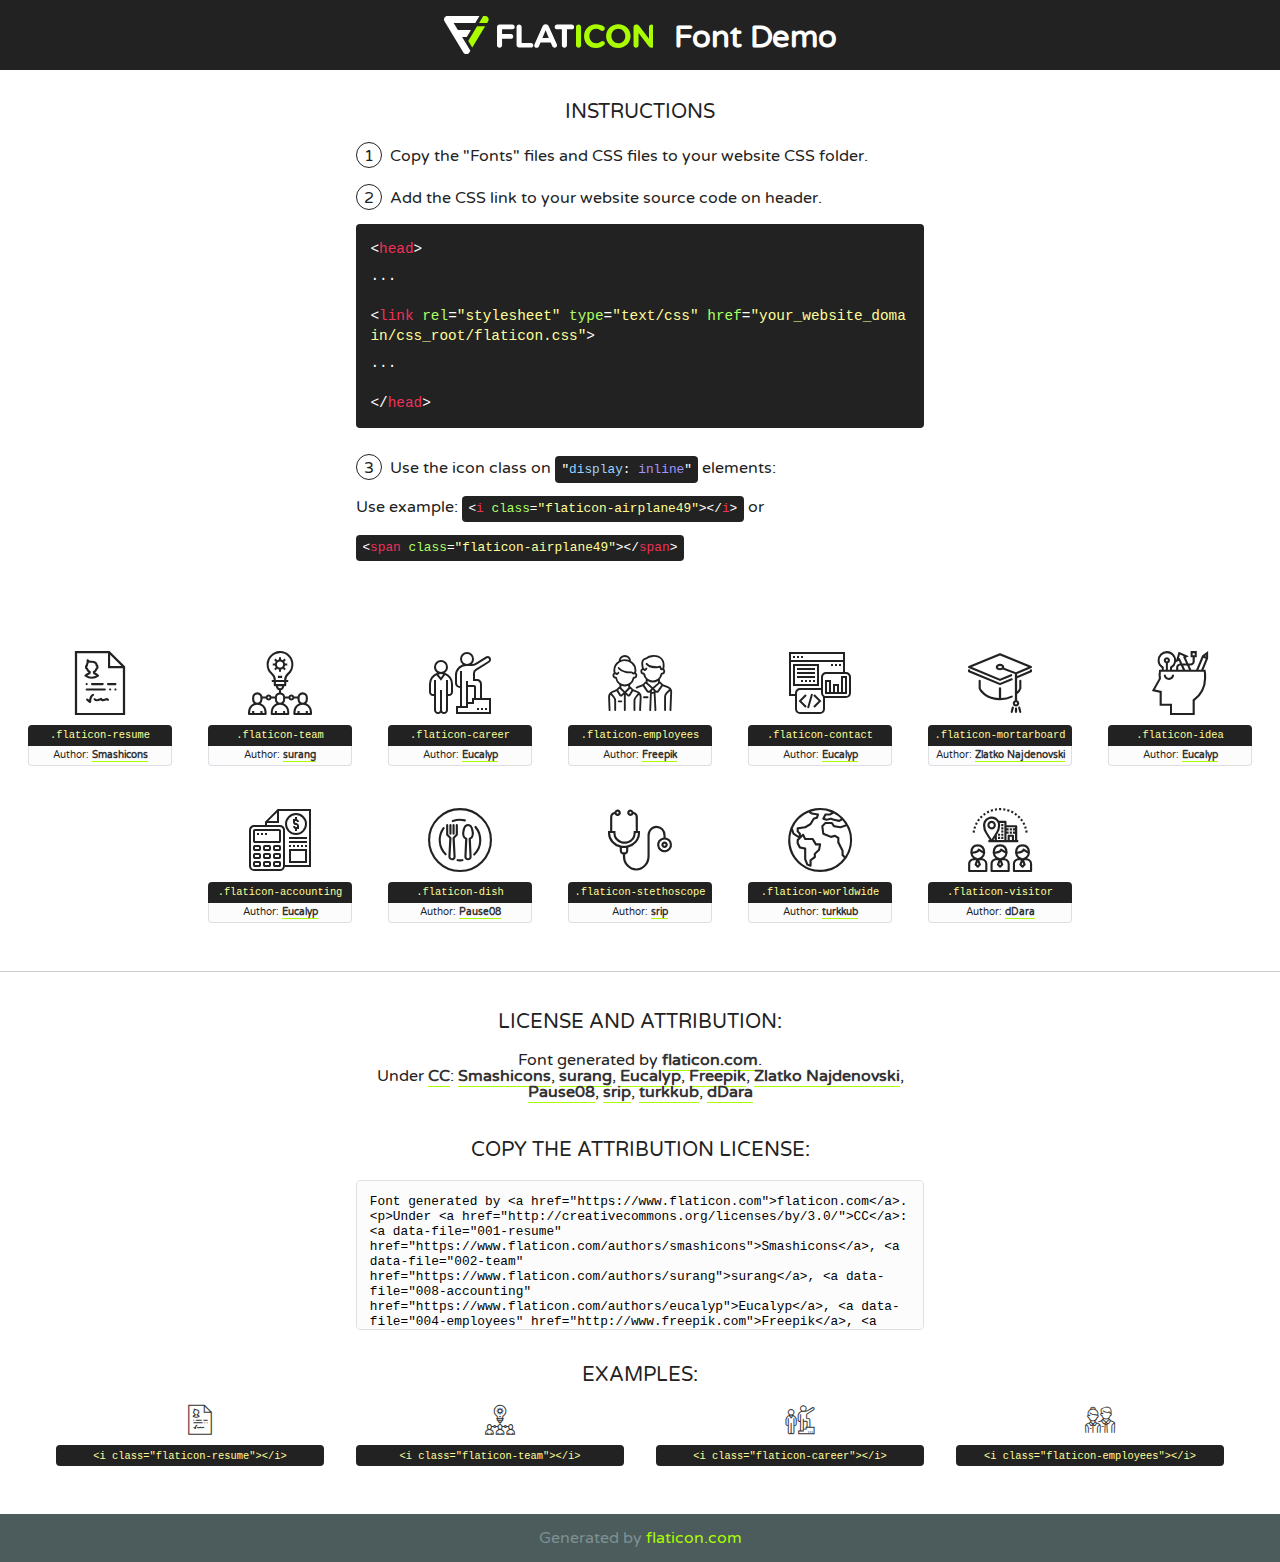
<file: fonts/flaticon/font/flaticon.html>
<!DOCTYPE html>
<!--
  Flaticon icon font: Flaticon
  Creation date: 28/08/2019 06:40
-->
<html>
<!DOCTYPE html>
<html>

<head>
    <title>Flaticon WebFont</title>
    <link href="http://fonts.googleapis.com/css?family=Varela+Round" rel="stylesheet" type="text/css" />
    <link rel="stylesheet" type="text/css" href="flaticon.css">
    <meta charset="UTF-8">
    <style>
    html, body, div, span, applet, object, iframe,
    h1, h2, h3, h4, h5, h6, p, blockquote, pre,
    a, abbr, acronym, address, big, cite, code,
    del, dfn, em, img, ins, kbd, q, s, samp,
    small, strike, strong, sub, sup, tt, var,
    b, u, i, center,
    dl, dt, dd, ol, ul, li,
    fieldset, form, label, legend,
    table, caption, tbody, tfoot, thead, tr, th, td,
    article, aside, canvas, details, embed, 
    figure, figcaption, footer, header, hgroup, 
    menu, nav, output, ruby, section, summary,
    time, mark, audio, video {
        margin: 0;
        padding: 0;
        border: 0;
        font-size: 100%;
        font: inherit;
        vertical-align: baseline;
    }
    /* HTML5 display-role reset for older browsers */
    article, aside, details, figcaption, figure, 
    footer, header, hgroup, menu, nav, section {
        display: block;
    }
    body {
        line-height: 1;
    }
    ol, ul {
        list-style: none;
    }
    blockquote, q {
        quotes: none;
    }
    blockquote:before, blockquote:after,
    q:before, q:after {
        content: '';
        content: none;
    }
    table {
        border-collapse: collapse;
        border-spacing: 0;
    }
    body {
        font-family: 'Varela Round', Helvetica, Arial, sans-serif;
        font-size: 16px;
        color: #222;
    }
    a {
        color: #333;
        border-bottom: 1px solid #a9fd00;
        font-weight: bold;
        text-decoration: none;
    }
    * {
        -moz-box-sizing: border-box;
        -webkit-box-sizing: border-box;
        box-sizing: border-box;
        margin: 0;
        padding: 0;
    }
    [class^="flaticon-"]:before, [class*=" flaticon-"]:before, [class^="flaticon-"]:after, [class*=" flaticon-"]:after {
        font-family: Flaticon;
        font-size: 30px;
        font-style: normal;
        margin-left: 20px;
        color: #333;
    }
    .wrapper {
        max-width: 600px;
        margin: auto;
        padding: 0 1em;
    }
    .title {
        font-size: 1.25em;
        text-align: center;
        margin-bottom: 1em;
        text-transform: uppercase;
    }
    header {
        text-align: center;
        background-color: #222;
        color: #fff;
        padding: 1em;
    }
    header .logo {
        width: 210px;
        height: 38px;
        display: inline-block;
        vertical-align: middle;
        margin-right: 1em;
        border: none;
    }
    header strong {
        font-size: 1.95em;
        font-weight: bold;
        vertical-align: middle;
        margin-top: 5px;
        display: inline-block;
    }
    .demo {
        margin: 2em auto;
        line-height: 1.25em;
    }
    .demo ul li {
        margin-bottom: 1em;
    }
    .demo ul li .num {
        color: #222;
        border-radius: 20px;
        display: inline-block;
        width: 26px;
        padding: 3px;
        height: 26px;
        text-align: center;
        margin-right: 0.5em;
        border: 1px solid #222;
    }
    .demo ul li code {
        background-color: #222;
        border-radius: 4px;
        padding: 0.25em 0.5em;
        display: inline-block;
        color: #fff;
        font-family: Consolas,Monaco,Lucida Console,Liberation Mono,DejaVu Sans Mono,Bitstream Vera Sans Mono,Courier New, monospace;
        font-weight: lighter;
        margin-top: 1em;
        font-size: 0.8em;
        word-break: break-all;
    }
    .demo ul li code.big {
        padding: 1em;
        font-size: 0.9em;
    }
    .demo ul li code .red {
        color: #EF3159;
    }
    .demo ul li code .green {
        color: #ACFF65;
    }
    .demo ul li code .yellow {
        color: #FFFF99;
    }
    .demo ul li code .blue {
        color: #99D3FF;
    }
    .demo ul li code .purple {
        color: #A295FF;
    }
    .demo ul li code .dots {
        margin-top: 0.5em;
        display: block;
    }
    #glyphs {
        border-bottom: 1px solid #ccc;
        padding: 2em 0;
        text-align: center;
    }
    .glyph {
        display: inline-block;
        width: 9em;
        margin: 1em;
        text-align: center;
        vertical-align: top;
        background: #FFF;
    }
    .glyph .glyph-icon {
        padding: 10px;
        display: block;
        font-family:"Flaticon";
        font-size: 64px;
        line-height: 1;
    }
    .glyph .glyph-icon:before {
        font-size: 64px;
        color: #222;
        margin-left: 0;
    }
    .class-name {
        font-size: 0.65em;
        background-color: #222;
        color: #fff;
        border-radius: 4px 4px 0 0;
        padding: 0.5em;
        color: #FFFF99;
        font-family: Consolas,Monaco,Lucida Console,Liberation Mono,DejaVu Sans Mono,Bitstream Vera Sans Mono,Courier New, monospace;
    }
    .author-name {
        font-size: 0.6em;
        background-color: #fcfcfd;
        border: 1px solid #DEDEE4;
        border-top: 0;
        border-radius: 0 0 4px 4px;
        padding: 0.5em;
    }
    .class-name:last-child {
        font-size: 10px;
        color:#888;
    }
    .class-name:last-child a {
        font-size: 10px;
        color:#555;
    }
    .class-name:last-child a:hover {
        color:#a9fd00;
    }
    .glyph > input {
        display: block;
        width: 100px;
        margin: 5px auto;
        text-align: center;
        font-size: 12px;
        cursor: text;
    }
    .glyph > input.icon-input {
        font-family:"Flaticon";
        font-size: 16px;
        margin-bottom: 10px;
    }
    .attribution .title {
        margin-top: 2em;
    }
    .attribution textarea {
        background-color: #fcfcfd;
        padding: 1em;
        border: none;
        box-shadow: none;
        border: 1px solid #DEDEE4;
        border-radius: 4px;
        resize: none;
        width: 100%;
        height: 150px;
        font-size: 0.8em;
        font-family: Consolas,Monaco,Lucida Console,Liberation Mono,DejaVu Sans Mono,Bitstream Vera Sans Mono,Courier New, monospace;
        -webkit-appearance: none;
    }
    .iconsuse {
        margin: 2em auto;
        text-align: center;
        max-width: 1200px;
    }
    .iconsuse:after {
        content: '';
        display: table;
        clear: both;
    }
    .iconsuse .image {
        float: left;
        width: 25%;
        padding: 0 1em;
    }
    .iconsuse .image p {
        margin-bottom: 1em;
    }
    .iconsuse .image span {
        display: block;
        font-size: 0.65em;
        background-color: #222;
        color: #fff;
        border-radius: 4px;
        padding: 0.5em;
        color: #FFFF99;
        margin-top: 1em;
        font-family: Consolas,Monaco,Lucida Console,Liberation Mono,DejaVu Sans Mono,Bitstream Vera Sans Mono,Courier New, monospace;
    }
    #footer {
        text-align: center;
        background-color: #4C5B5C;
        color: #7c9192;
        padding: 1em;
    }
    #footer a {
        border: none;
        color: #a9fd00;
        font-weight: normal;
    }
    @media (max-width: 960px) {
        .iconsuse .image {
            width: 50%;
        }
    }
    @media (max-width: 560px) {
        .iconsuse .image {
            width: 100%;
        }
    }
    </style>
</head>

<body class="characters-off">

    <header>
        <a href="https://www.flaticon.com" target="_blank" class="logo">
            <svg version="1.1" xmlns="http://www.w3.org/2000/svg" xmlns:xlink="http://www.w3.org/1999/xlink" xmlns:a="http://ns.adobe.com/AdobeSVGViewerExtensions/3.0/" viewBox="0 0 560.875 102.036" enable-background="new 0 0 560.875 102.036" xml:space="preserve">
                <defs>
                </defs>
                <g>
                    <g class="letters">
                        <path fill="#ffffff" d="M141.596,29.675c0-3.777,2.985-6.767,6.764-6.767h34.438c3.426,0,6.15,2.728,6.15,6.15
                        c0,3.43-2.724,6.149-6.15,6.149h-27.674v13.091h23.719c3.429,0,6.151,2.724,6.151,6.15c0,3.43-2.723,6.149-6.151,6.149h-23.719
                        v17.574c0,3.773-2.986,6.761-6.764,6.761c-3.779,0-6.764-2.989-6.764-6.761V29.675z"></path>
                        <path fill="#ffffff" d="M193.844,29.149c0-3.781,2.985-6.767,6.764-6.767c3.776,0,6.763,2.985,6.763,6.767v42.957h25.039
                        c3.426,0,6.149,2.726,6.149,6.153c0,3.425-2.723,6.15-6.149,6.15h-31.802c-3.779,0-6.764-2.986-6.764-6.768V29.149z"></path>
                        <path fill="#ffffff" d="M241.891,75.71l21.438-48.407c1.492-3.341,4.215-5.357,7.906-5.357h0.792
                        c3.686,0,6.323,2.017,7.815,5.357l21.439,48.407c0.436,0.967,0.701,1.845,0.701,2.723c0,3.602-2.809,6.501-6.414,6.501
                        c-3.161,0-5.269-1.845-6.499-4.655l-4.132-9.661h-27.059l-4.301,10.102c-1.144,2.631-3.426,4.214-6.237,4.214
                        c-3.517,0-6.24-2.81-6.24-6.325C241.1,77.64,241.451,76.677,241.891,75.71z M279.932,58.666l-8.521-20.297l-8.526,20.297H279.932
                        z"></path>
                        <path fill="#ffffff" d="M314.864,35.387H301.86c-3.429,0-6.239-2.813-6.239-6.238c0-3.429,2.811-6.24,6.239-6.24h39.533
                        c3.426,0,6.237,2.811,6.237,6.24c0,3.425-2.811,6.238-6.237,6.238h-13.001v42.785c0,3.773-2.99,6.761-6.764,6.761
                        c-3.779,0-6.764-2.989-6.764-6.761V35.387z"></path>
                        <path fill="#A9FD00" d="M352.615,29.149c0-3.781,2.985-6.767,6.767-6.767c3.774,0,6.761,2.985,6.761,6.767v49.024
                        c0,3.773-2.987,6.761-6.761,6.761c-3.781,0-6.767-2.989-6.767-6.761V29.149z"></path>
                        <path fill="#A9FD00" d="M374.132,53.836v-0.179c0-17.481,13.178-31.801,32.065-31.801c9.22,0,15.459,2.458,20.557,6.238
                        c1.402,1.054,2.637,2.985,2.637,5.357c0,3.692-2.985,6.59-6.681,6.59c-1.845,0-3.071-0.702-4.044-1.319
                        c-3.776-2.813-7.729-4.393-12.562-4.393c-10.364,0-17.831,8.611-17.831,19.154v0.173c0,10.542,7.291,19.329,17.831,19.329
                        c5.715,0,9.492-1.756,13.359-4.834c1.049-0.874,2.458-1.491,4.039-1.491c3.429,0,6.325,2.813,6.325,6.236
                        c0,2.106-1.056,3.78-2.282,4.834c-5.539,4.834-12.036,7.733-21.878,7.733C387.572,85.464,374.132,71.493,374.132,53.836z"></path>
                        <path fill="#A9FD00" d="M433.009,53.836v-0.179c0-17.481,13.79-31.801,32.766-31.801c18.981,0,32.592,14.143,32.592,31.628v0.173
                        c0,17.483-13.785,31.807-32.769,31.807C446.625,85.464,433.009,71.32,433.009,53.836z M484.224,53.836v-0.179
                        c0-10.539-7.725-19.326-18.626-19.326c-10.893,0-18.449,8.611-18.449,19.154v0.173c0,10.542,7.73,19.329,18.626,19.329
                        C476.676,72.986,484.224,64.378,484.224,53.836z"></path>
                        <path fill="#A9FD00" d="M506.233,29.321c0-3.774,2.99-6.763,6.767-6.763h1.401c3.252,0,5.183,1.583,7.029,3.953l26.093,34.265
                        V29.059c0-3.692,2.99-6.677,6.681-6.677c3.683,0,6.671,2.985,6.671,6.677v48.934c0,3.78-2.987,6.765-6.764,6.765h-0.436
                        c-3.257,0-5.188-1.581-7.034-3.953l-27.056-35.492v32.944c0,3.687-2.985,6.676-6.678,6.676c-3.683,0-6.673-2.989-6.673-6.676
                        V29.321z"></path>
                    </g>
                    <g class="insignia">
                        <path fill="#ffffff" d="M48.372,56.137h12.517l11.156-18.537H37.186L25.688,18.539h57.825L94.668,0H9.271
                        C5.925,0,2.842,1.801,1.198,4.716c-1.644,2.907-1.593,6.482,0.134,9.343l50.38,83.501c1.678,2.781,4.689,4.476,7.938,4.476
                        c3.246,0,6.257-1.695,7.935-4.476l2.898-4.804L48.372,56.137z"></path>
                        <g class="i">
                            <path fill="#A9FD00" d="M93.575,18.539h0.031v0.004l21.652,0.004l2.705-4.488c1.727-2.861,1.778-6.436,0.133-9.343
                            C116.454,1.801,113.371,0,110.026,0h-5.294L93.575,18.539z"></path>
                            <polygon fill="#A9FD00" points="88.291,27.356 64.725,66.486 75.519,84.404 109.942,27.356"></polygon>
                        </g>
                    </g>
                </g>
            </svg>
        </a>
        <strong>Font Demo</strong>
    </header>


    <section class="demo wrapper">

        <p class="title">Instructions</p>

        <ul>
            <li>
                <span class="num">1</span>Copy the "Fonts" files and CSS files to your website CSS folder.
            </li>
            <li>
                <span class="num">2</span>Add the CSS link to your website source code on header.
                <code class="big">
                    &lt;<span class="red">head</span>&gt;
                    <br/><span class="dots">...</span>
                    <br/>&lt;<span class="red">link</span> <span class="green">rel</span>=<span class="yellow">"stylesheet"</span> <span class="green">type</span>=<span class="yellow">"text/css"</span> <span class="green">href</span>=<span class="yellow">"your_website_domain/css_root/flaticon.css"</span>&gt;
                    <br/><span class="dots">...</span>
                    <br/>&lt;/<span class="red">head</span>&gt;
                </code>
            </li>

            <li>
                <p>
                    <span class="num">3</span>Use the icon class on <code>"<span class="blue">display</span>:<span class="purple"> inline</span>"</code> elements:
                    <br />
                    Use example: <code>&lt;<span class="red">i</span> <span class="green">class</span>=<span class="yellow">&quot;flaticon-airplane49&quot;</span>&gt;&lt;/<span class="red">i</span>&gt;</code> or <code>&lt;<span class="red">span</span> <span class="green">class</span>=<span class="yellow">&quot;flaticon-airplane49&quot;</span>&gt;&lt;/<span class="red">span</span>&gt;</code>
            </li>
        </ul>

    </section>




   <section id="glyphs">          
    
      
        <div class="glyph"><div class="glyph-icon flaticon-resume"></div>
            <div class="class-name">.flaticon-resume</div>
            <div class="author-name">Author: <a data-file="001-resume" href="https://www.flaticon.com/authors/smashicons">Smashicons</a> </div> 
        </div>        
        
        <div class="glyph"><div class="glyph-icon flaticon-team"></div>
            <div class="class-name">.flaticon-team</div>
            <div class="author-name">Author: <a data-file="002-team" href="https://www.flaticon.com/authors/surang">surang</a> </div> 
        </div>        
        
        <div class="glyph"><div class="glyph-icon flaticon-career"></div>
            <div class="class-name">.flaticon-career</div>
            <div class="author-name">Author: <a data-file="003-career" href="https://www.flaticon.com/authors/eucalyp">Eucalyp</a> </div> 
        </div>        
        
        <div class="glyph"><div class="glyph-icon flaticon-employees"></div>
            <div class="class-name">.flaticon-employees</div>
            <div class="author-name">Author: <a data-file="004-employees" href="http://www.freepik.com">Freepik</a> </div> 
        </div>        
        
        <div class="glyph"><div class="glyph-icon flaticon-contact"></div>
            <div class="class-name">.flaticon-contact</div>
            <div class="author-name">Author: <a data-file="005-contact" href="https://www.flaticon.com/authors/eucalyp">Eucalyp</a> </div> 
        </div>        
        
        <div class="glyph"><div class="glyph-icon flaticon-mortarboard"></div>
            <div class="class-name">.flaticon-mortarboard</div>
            <div class="author-name">Author: <a data-file="006-mortarboard" href="https://www.flaticon.com/authors/zlatko-najdenovski">Zlatko Najdenovski</a> </div> 
        </div>        
        
        <div class="glyph"><div class="glyph-icon flaticon-idea"></div>
            <div class="class-name">.flaticon-idea</div>
            <div class="author-name">Author: <a data-file="007-idea" href="https://www.flaticon.com/authors/eucalyp">Eucalyp</a> </div> 
        </div>        
        
        <div class="glyph"><div class="glyph-icon flaticon-accounting"></div>
            <div class="class-name">.flaticon-accounting</div>
            <div class="author-name">Author: <a data-file="008-accounting" href="https://www.flaticon.com/authors/eucalyp">Eucalyp</a> </div> 
        </div>        
        
        <div class="glyph"><div class="glyph-icon flaticon-dish"></div>
            <div class="class-name">.flaticon-dish</div>
            <div class="author-name">Author: <a data-file="009-dish" href="https://www.flaticon.com/authors/pause08">Pause08</a> </div> 
        </div>        
        
        <div class="glyph"><div class="glyph-icon flaticon-stethoscope"></div>
            <div class="class-name">.flaticon-stethoscope</div>
            <div class="author-name">Author: <a data-file="010-stethoscope" href="https://www.flaticon.com/authors/srip">srip</a> </div> 
        </div>        
        
        <div class="glyph"><div class="glyph-icon flaticon-worldwide"></div>
            <div class="class-name">.flaticon-worldwide</div>
            <div class="author-name">Author: <a data-file="011-worldwide" href="https://www.flaticon.com/authors/turkkub">turkkub</a> </div> 
        </div>        
        
        <div class="glyph"><div class="glyph-icon flaticon-visitor"></div>
            <div class="class-name">.flaticon-visitor</div>
            <div class="author-name">Author: <a data-file="012-visitor" href="https://www.flaticon.com/authors/ddara">dDara</a> </div> 
        </div>        
        

    </section>



    <section class="attribution wrapper"   style="text-align:center;">

      <div class="title">License and attribution:</div><div class="attrDiv">Font generated by <a href="https://www.flaticon.com">flaticon.com</a>. <div><p>Under <a href="http://creativecommons.org/licenses/by/3.0/">CC</a>: <a data-file="001-resume" href="https://www.flaticon.com/authors/smashicons">Smashicons</a>, <a data-file="002-team" href="https://www.flaticon.com/authors/surang">surang</a>, <a data-file="008-accounting" href="https://www.flaticon.com/authors/eucalyp">Eucalyp</a>, <a data-file="004-employees" href="http://www.freepik.com">Freepik</a>, <a data-file="006-mortarboard" href="https://www.flaticon.com/authors/zlatko-najdenovski">Zlatko Najdenovski</a>, <a data-file="009-dish" href="https://www.flaticon.com/authors/pause08">Pause08</a>, <a data-file="010-stethoscope" href="https://www.flaticon.com/authors/srip">srip</a>, <a data-file="011-worldwide" href="https://www.flaticon.com/authors/turkkub">turkkub</a>, <a data-file="012-visitor" href="https://www.flaticon.com/authors/ddara">dDara</a></p>  </div>
      </div>
      <div class="title">Copy the Attribution License:</div>

    <textarea onclick="this.focus();this.select();">Font generated by &lt;a href=&quot;https://www.flaticon.com&quot;&gt;flaticon.com&lt;/a&gt;. <p>Under <a href="http://creativecommons.org/licenses/by/3.0/">CC</a>: <a data-file="001-resume" href="https://www.flaticon.com/authors/smashicons">Smashicons</a>, <a data-file="002-team" href="https://www.flaticon.com/authors/surang">surang</a>, <a data-file="008-accounting" href="https://www.flaticon.com/authors/eucalyp">Eucalyp</a>, <a data-file="004-employees" href="http://www.freepik.com">Freepik</a>, <a data-file="006-mortarboard" href="https://www.flaticon.com/authors/zlatko-najdenovski">Zlatko Najdenovski</a>, <a data-file="009-dish" href="https://www.flaticon.com/authors/pause08">Pause08</a>, <a data-file="010-stethoscope" href="https://www.flaticon.com/authors/srip">srip</a>, <a data-file="011-worldwide" href="https://www.flaticon.com/authors/turkkub">turkkub</a>, <a data-file="012-visitor" href="https://www.flaticon.com/authors/ddara">dDara</a></p>  
     </textarea>

    </section>

    <section class="iconsuse">

          <div class="title">Examples:</div>            
             
            <div class="image">
                <p>
                    <i class="glyph-icon flaticon-resume"></i> 
                    <span>&lt;i class=&quot;flaticon-resume&quot;&gt;&lt;/i&gt;</span>
                </p>
            </div>
            
            <div class="image">
                <p>
                    <i class="glyph-icon flaticon-team"></i> 
                    <span>&lt;i class=&quot;flaticon-team&quot;&gt;&lt;/i&gt;</span>
                </p>
            </div>
            
            <div class="image">
                <p>
                    <i class="glyph-icon flaticon-career"></i> 
                    <span>&lt;i class=&quot;flaticon-career&quot;&gt;&lt;/i&gt;</span>
                </p>
            </div>
            
            <div class="image">
                <p>
                    <i class="glyph-icon flaticon-employees"></i> 
                    <span>&lt;i class=&quot;flaticon-employees&quot;&gt;&lt;/i&gt;</span>
                </p>
            </div>
                       
        </div>
                            
    </section>

<div id="footer">
    <div>Generated by <a href="https://www.flaticon.com">flaticon.com</a>
    </div>
</div>



</body>
</html>
</file>
<file: fonts/flaticon/font/flaticon.css>
/*
  	Flaticon icon font: Flaticon
  	Creation date: 28/08/2019 06:40
  	*/

@font-face {
  font-family: "Flaticon";
  src: url("./Flaticon.eot");
  src: url("./Flaticon.eot?#iefix") format("embedded-opentype"),
       url("./Flaticon.woff2") format("woff2"),
       url("./Flaticon.woff") format("woff"),
       url("./Flaticon.ttf") format("truetype"),
       url("./Flaticon.svg#Flaticon") format("svg");
  font-weight: normal;
  font-style: normal;
}

@media screen and (-webkit-min-device-pixel-ratio:0) {
  @font-face {
    font-family: "Flaticon";
    src: url("./Flaticon.svg#Flaticon") format("svg");
  }
}

[class^="flaticon-"]:before, [class*=" flaticon-"]:before,
[class^="flaticon-"]:after, [class*=" flaticon-"]:after {   
  font-family: Flaticon;
        font-size: 20px;
font-style: normal;
margin-left: 20px;
}

.flaticon-resume:before { content: "\f100"; }
.flaticon-team:before { content: "\f101"; }
.flaticon-career:before { content: "\f102"; }
.flaticon-employees:before { content: "\f103"; }
.flaticon-contact:before { content: "\f104"; }
.flaticon-mortarboard:before { content: "\f105"; }
.flaticon-idea:before { content: "\f106"; }
.flaticon-accounting:before { content: "\f107"; }
.flaticon-dish:before { content: "\f108"; }
.flaticon-stethoscope:before { content: "\f109"; }
.flaticon-worldwide:before { content: "\f10a"; }
.flaticon-visitor:before { content: "\f10b"; }
</file>
